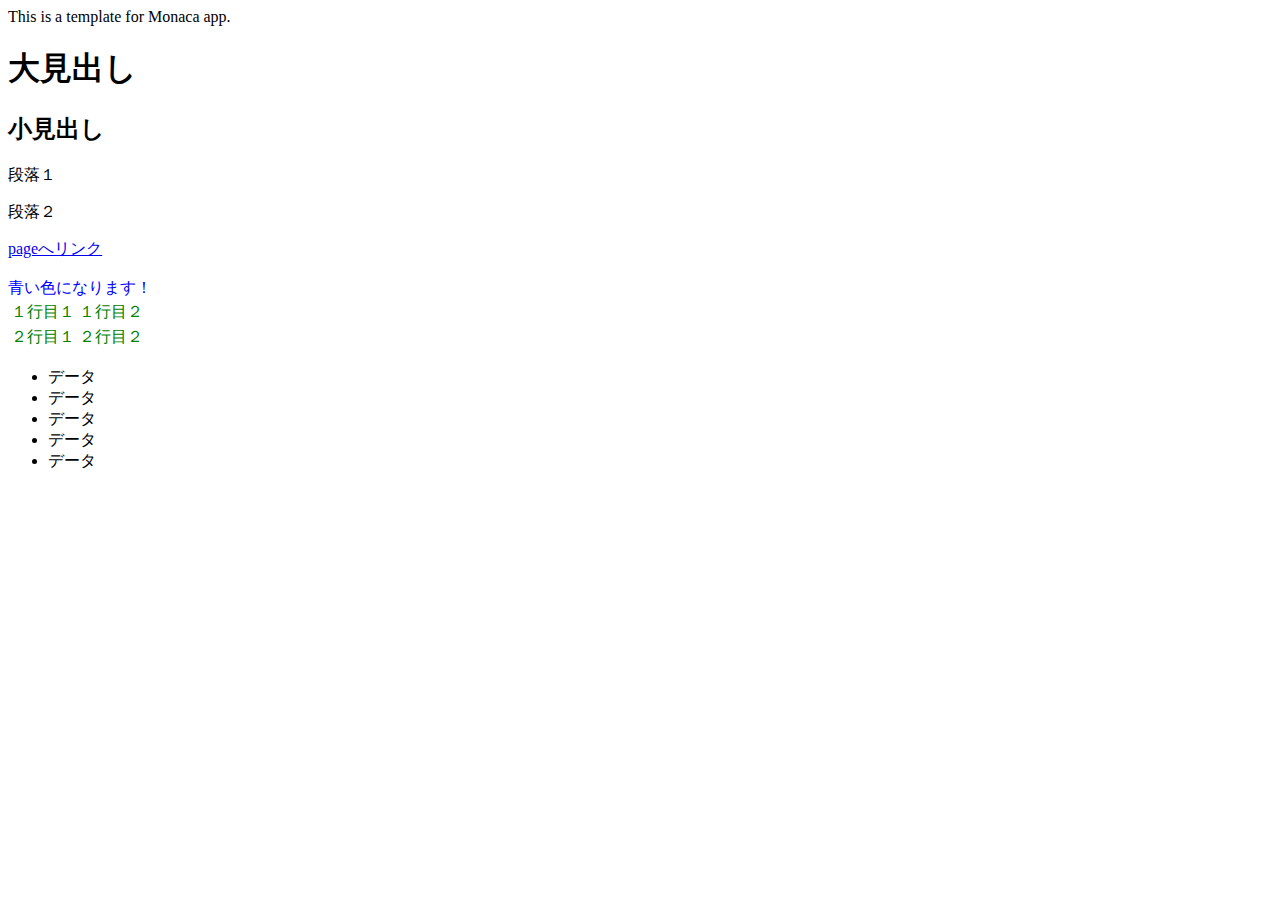
<file: www/index.html>
<!DOCTYPE HTML>
<html>
<head>
    <meta charset="utf-8">
    <meta name="viewport" content="width=device-width, initial-scale=1, maximum-scale=1, user-scalable=no">
    <meta http-equiv="Content-Security-Policy" content="default-src * data:; style-src * 'unsafe-inline'; script-src * 'unsafe-inline' 'unsafe-eval'">
    <script src="components/loader.js"></script>
    <link rel="stylesheet" href="components/loader.css">
    <link rel="stylesheet" href="css/style.css">
    <script>
    </script>
</head>

<body>
    This is a template for Monaca app.
    <br>
    <h1>大見出し</h1>
    <h2>小見出し</h2>
    <p>段落１</p>
    <p>段落２</p>
    <a href="page.html">pageへリンク</a>
    <br>
    <br>
    <div id="main">
        青い色になります！    　
    </div>
    <table class="table">
        <tbody>
    		<tr>
    		    <td>１行目１</td>
                <td>１行目２</td>
    		</tr>
    		<tr>
    			<td>２行目１</td>
    			<td>２行目２</td>
    		</tr>
    	</tbody>
    </table>
    
    <ul>
        <li>データ</li>
    	<li>データ</li>
    	<li>データ</li>
    	<li>データ</li>
    	<li>データ</li>
    </ul>
</body>
</html>
</file>
<file: www/components/loader.css>
/**
 * This is an auto-generated code by Monaca JS/CSS Components.
 * Please do not edit by hand.
 */

/*** <GENERATED> ***/
</file>
<file: www/css/style.css>
/**/
#main {
    color: blue;
}

.table {
    color: green;
}
</file>
